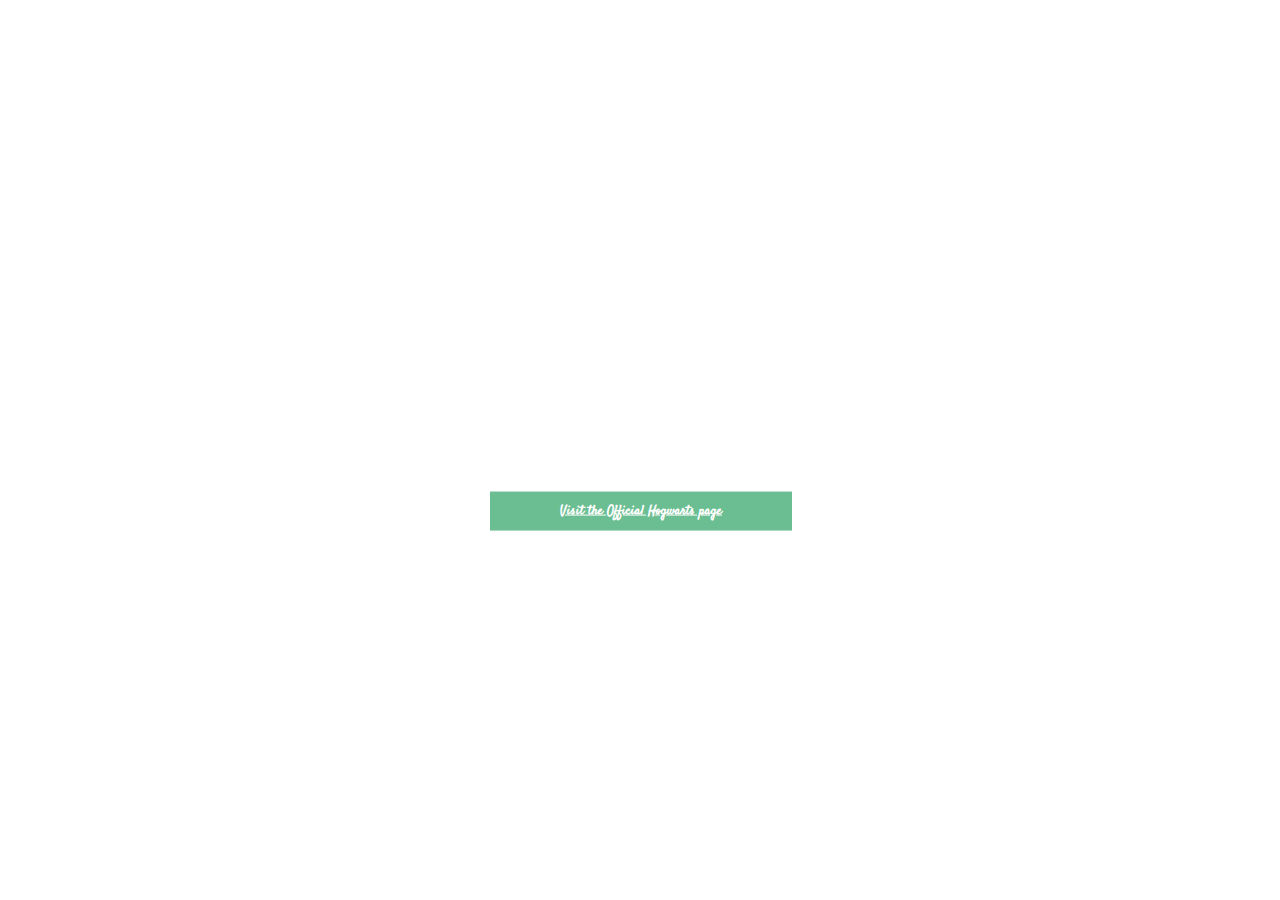
<file: index.html>
<!DOCTYPE html>
<html lang="en" dir="ltr">
  <head>
    <meta charset="UTF-8">
  <meta charset="utf-8">
<meta name="viewport" content="width=device-width, initial-scale=1.0, shrink-to fit=no">
    <link rel="stylesheet" type="text/css" href="css/master.css">
    <title></title>
  </head>
  <body>
    <dl class="dropdown">
    <dd>
        <div class="mutliSelect">
          <h1>Hogwarts under Lockdown</h1>
        </div>
    </dd>
  <button><a href="base.html">Visit the Official Hogwarts page</a></button>
</dl>
  </body>
</html>
</file>
<file: css/master.css>
@import url('https://fonts.googleapis.com/css2?family=Satisfy&display=swap');
body {
  font-family: 'Satisfy', cursive;
  color: #fff;
  padding: 50px;
  width: 300px;
  margin: 0 auto;
  background-size: cover;
  background: url("https://i.pinimg.com/564x/3c/24/6b/3c246b53c2e1659092a59bd121a4e0b5.jpg") no-repeat fixed center;
}

.dropdown {
  position: absolute;
  top:50%;
  transform: translateY(-50%);
}

a {
  color: #fff;
}

.dropdown dd,
.dropdown dt {
  margin: 0px;
  padding: 0px;
}
button {
  background-color: #6BBE92;
  width: 302px;
  border: 0;
  padding: 10px 0;
  margin: 5px 0;
  text-align: center;
  color: #fff;
  font-weight: bold;
}
a
{
font-family: 'Satisfy', cursive;
}
</file>
